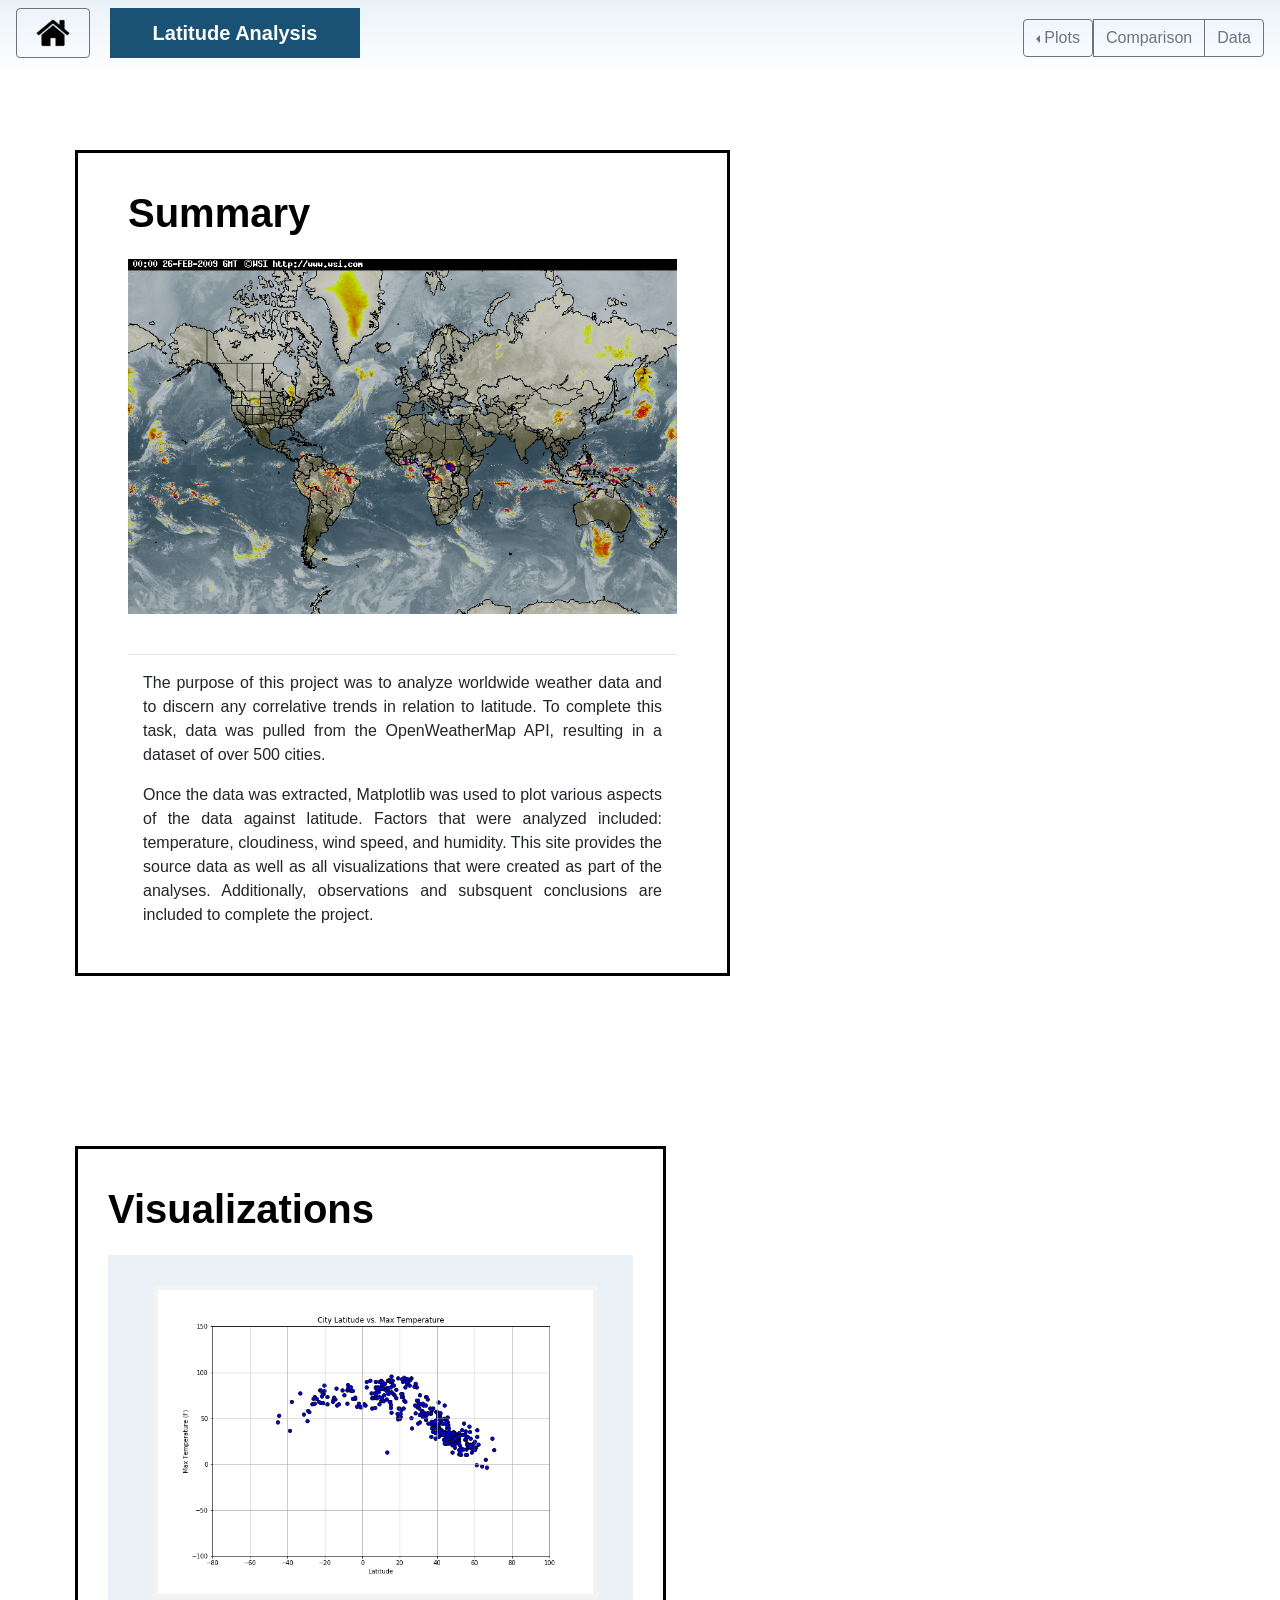
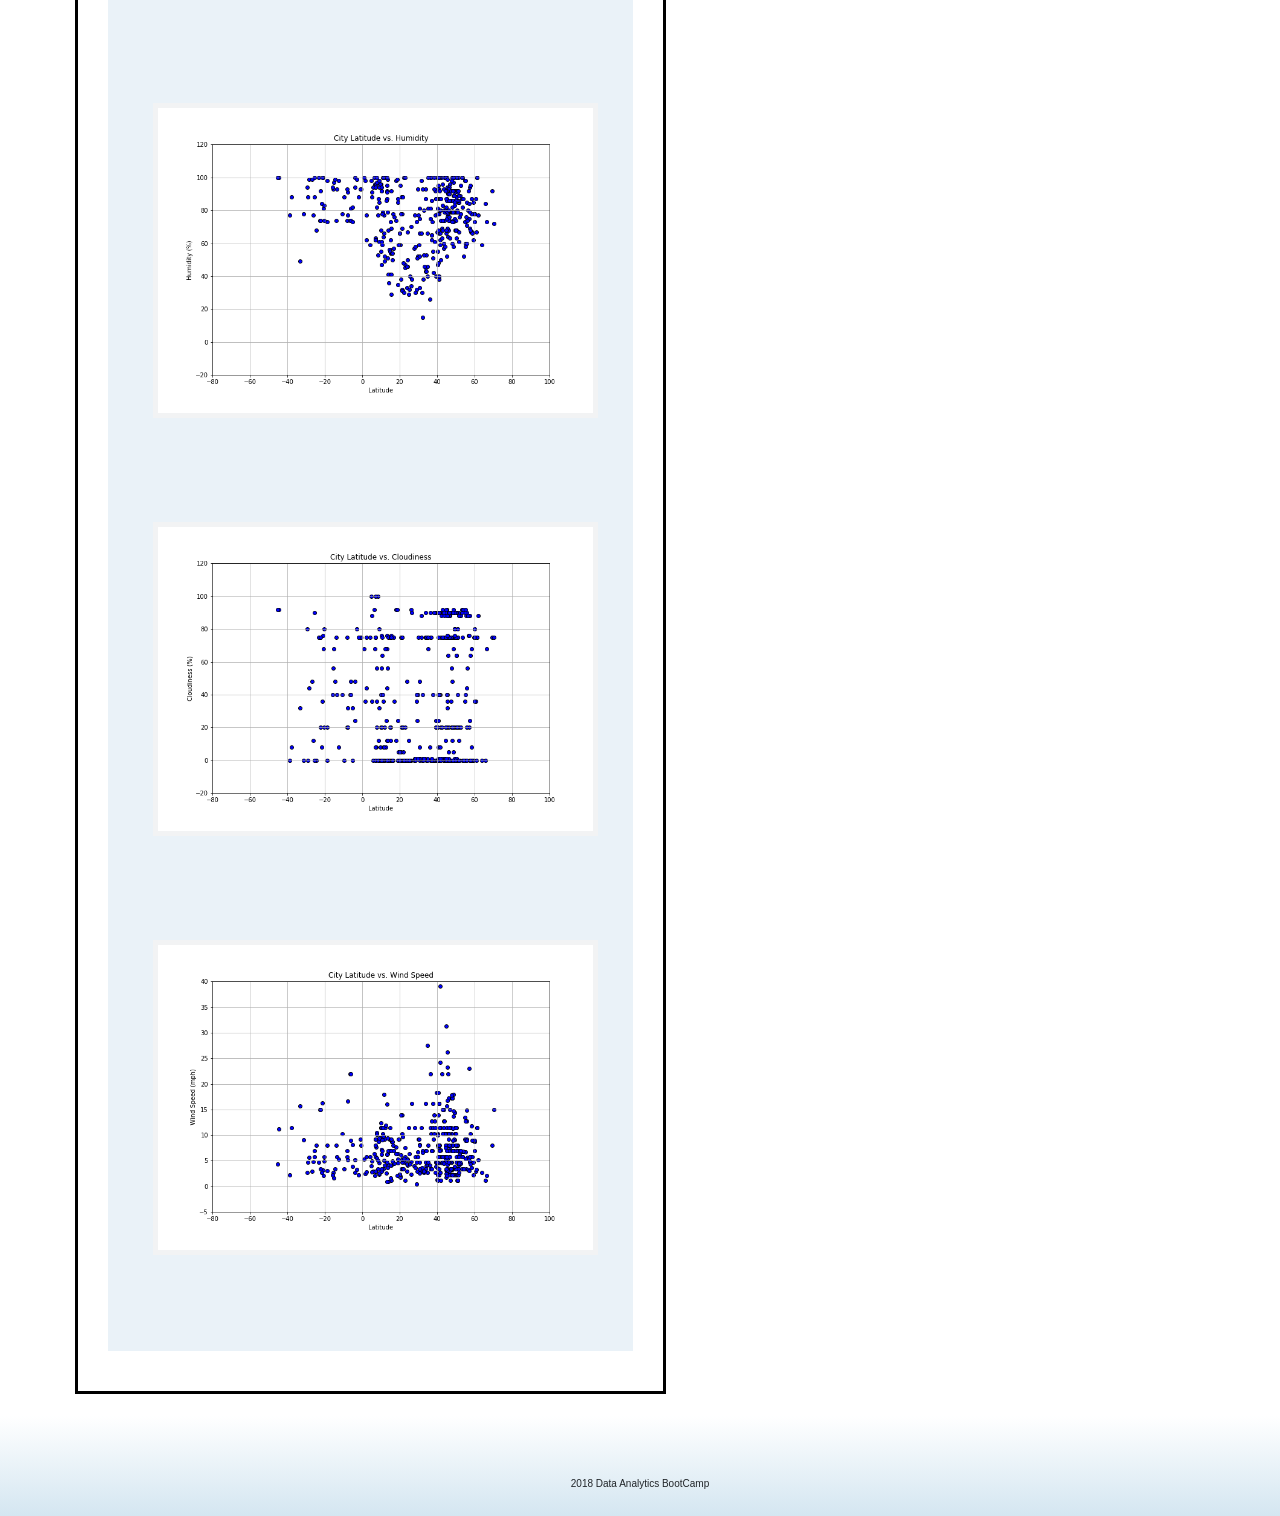
<file: 12_HTML/index.html>
<!doctype html>
<html lang="en-us">

<head>
	<meta charset="UTF-8">
	<title>Latitude Analysis</title>
	<link rel="stylesheet" href="styles.css">
	<link rel="stylesheet" href="https://stackpath.bootstrapcdn.com/bootstrap/4.1.0/css/bootstrap.min.css" integrity="sha384-9gVQ4dYFwwWSjIDZnLEWnxCjeSWFphJiwGPXr1jddIhOegiu1FwO5qRGvFXOdJZ4" crossorigin="anonymous">


<style>
div .right-header{
	float:right;
}


.btn-outline-secondary{
	float:left;
}


</style>



</head>

<body>
	<div class="navbar fixed-top navbar-light bg-light col-lg-12 col-sm-12 absolute" id = "grad">
		<div class = 'left-header'>
			<a class="btn btn-outline-secondary" href="index.html"><img src="Resources/home.png" width=75% height=auto role="button"></a>
			<container class="white_text" id="sbox">Latitude Analysis</container>
		</div>
		<div class = 'right-header'>
			<container class="btn-group dropleft">
				<button class="btn btn-outline-secondary dropdown-toggle" type="button" id="dropdownMenuLink" data-toggle="dropdown" aria-haspopup="true" aria-expanded="false">Plots</button>
				<div class="dropdown-menu" aria-labelledby="dropdownMenuButton">
					<a class="dropdown-item" href="max_temp.html">Max Temperature</a>
					<div class="dropdown-divider"></div>
					<a class="dropdown-item" href="humidity.html">Humidity</a>
					<div class="dropdown-divider"></div>
					<a class="dropdown-item" href="cloudiness.html">Cloudiness</a>
					<div class="dropdown-divider"></div>
					<a class="dropdown-item" href="wind_speed.html">Wind Speed</a>
				</div>
			<a class="btn btn-outline-secondary" href="comparisons.html" role="button">Comparison</a>
			<a class="btn btn-outline-secondary" href="data.html" role="button">Data</a>
			</container>
		</div>
	</div>
	
	<div class="row">
		<div class="col-lg-6 col-sm-6" id="mbox">
			<p class="black">Summary</p>
			<img src="Resources/world_map.gif" width=100% height=auto>
			<br/>
			<br/>
			<hr>
			<p class="col-lg-12 col-sm-12">The purpose of this project was to analyze worldwide weather data and to discern any correlative trends in relation to latitude.  To complete this task, data was pulled from the OpenWeatherMap API, resulting in a dataset of over 500 cities.</p>
			<p class="col-lg-12 col-sm-12">Once the data was extracted, Matplotlib was used to plot various aspects of the data against latitude.  Factors that were analyzed included: temperature, cloudiness, wind speed, and humidity.  This site provides the source data as well as all visualizations that were created as part of the analyses.  Additionally, observations and subsquent conclusions are included to complete the project.</p>
		</div>

		<div id="mmbox">
			<p class="black">Visualizations</p>
			<div class="absolute" id="bluebox">
				<div class="container">
					<a href="Resources/Figure1.png" target="_blank">
						<img class="box image" src="Resources/Figure1.png" alt="Max Temperature"></a>
						<div class="middle col-lg-10 col-sm-10">
							<div class="text">Max Temperature</div></div>
				</div>
				<br/>
				<br/>
				<div class="container">
					<a href="Resources/Figure2.png" target="_blank">
						<img class="box image" src="Resources/Figure2.png" alt="Humidity"></a>
						<div class="middle col-lg-10 col-sm-10">
							<div class="text">Humidity</div></div>
				</div>
				<br/>
				<br/>
				<div class="container">
					<a href="Resources/Figure3.png" target="_blank">
						<img class="box image" src="Resources/Figure3.png" alt="Cloudiness"></a>
						<div class="middle col-lg-10 col-sm-10">
							<div class="text">Cloudiness</div></div>
				</div>
				<br/>
				<br/>
				<div class="container">
					<a href="Resources/Figure4.png" target="_blank">
						<img class="box image" src="Resources/Figure4.png" alt="Wind Speed"></a>
						<div class="middle col-lg-10 col-sm-10">
							<div class="text">Wind Speed</div></div>
				</div>
			</div>
		</div>
	</div>

	<div class="blankbox col-lg-12 col-sm-10"></div>
	<div class="blankbox col-lg-12 col-sm-10"></div>



<script src="https://code.jquery.com/jquery-3.2.1.slim.min.js" integrity="sha384-KJ3o2DKtIkvYIK3UENzmM7KCkRr/rE9/Qpg6aAZGJwFDMVNA/GpGFF93hXpG5KkN" crossorigin="anonymous"></script>
<script src="https://cdnjs.cloudflare.com/ajax/libs/popper.js/1.12.9/umd/popper.min.js" integrity="sha384-ApNbgh9B+Y1QKtv3Rn7W3mgPxhU9K/ScQsAP7hUibX39j7fakFPskvXusvfa0b4Q" crossorigin="anonymous"></script>
<script src="https://maxcdn.bootstrapcdn.com/bootstrap/4.0.0/js/bootstrap.min.js" integrity="sha384-JZR6Spejh4U02d8jOt6vLEHfe/JQGiRRSQQxSfFWpi1MquVdAyjUar5+76PVCmYl" crossorigin="anonymous"></script>
</body>

<footer>
	<div class="container col-lg-12" id="grad_blue">2018 Data Analytics BootCamp</div>
</footer>


</html>
</file>
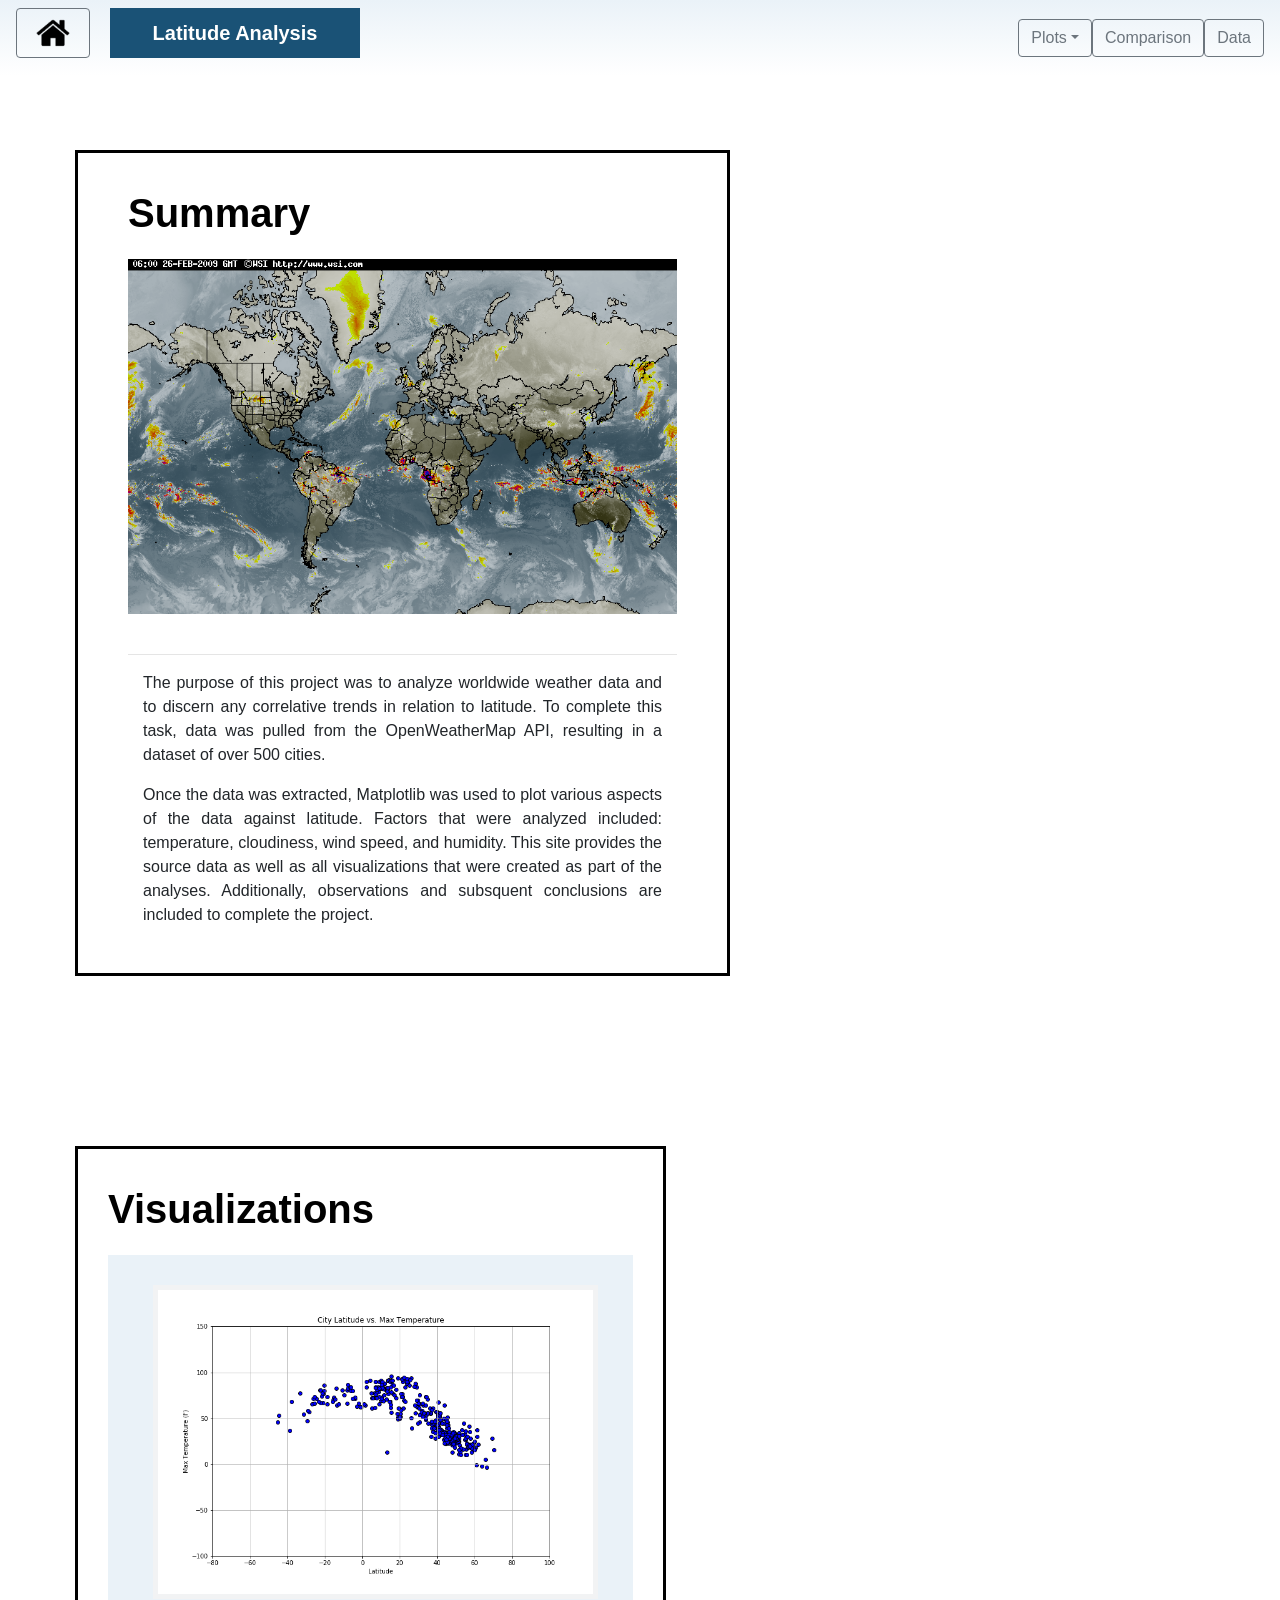
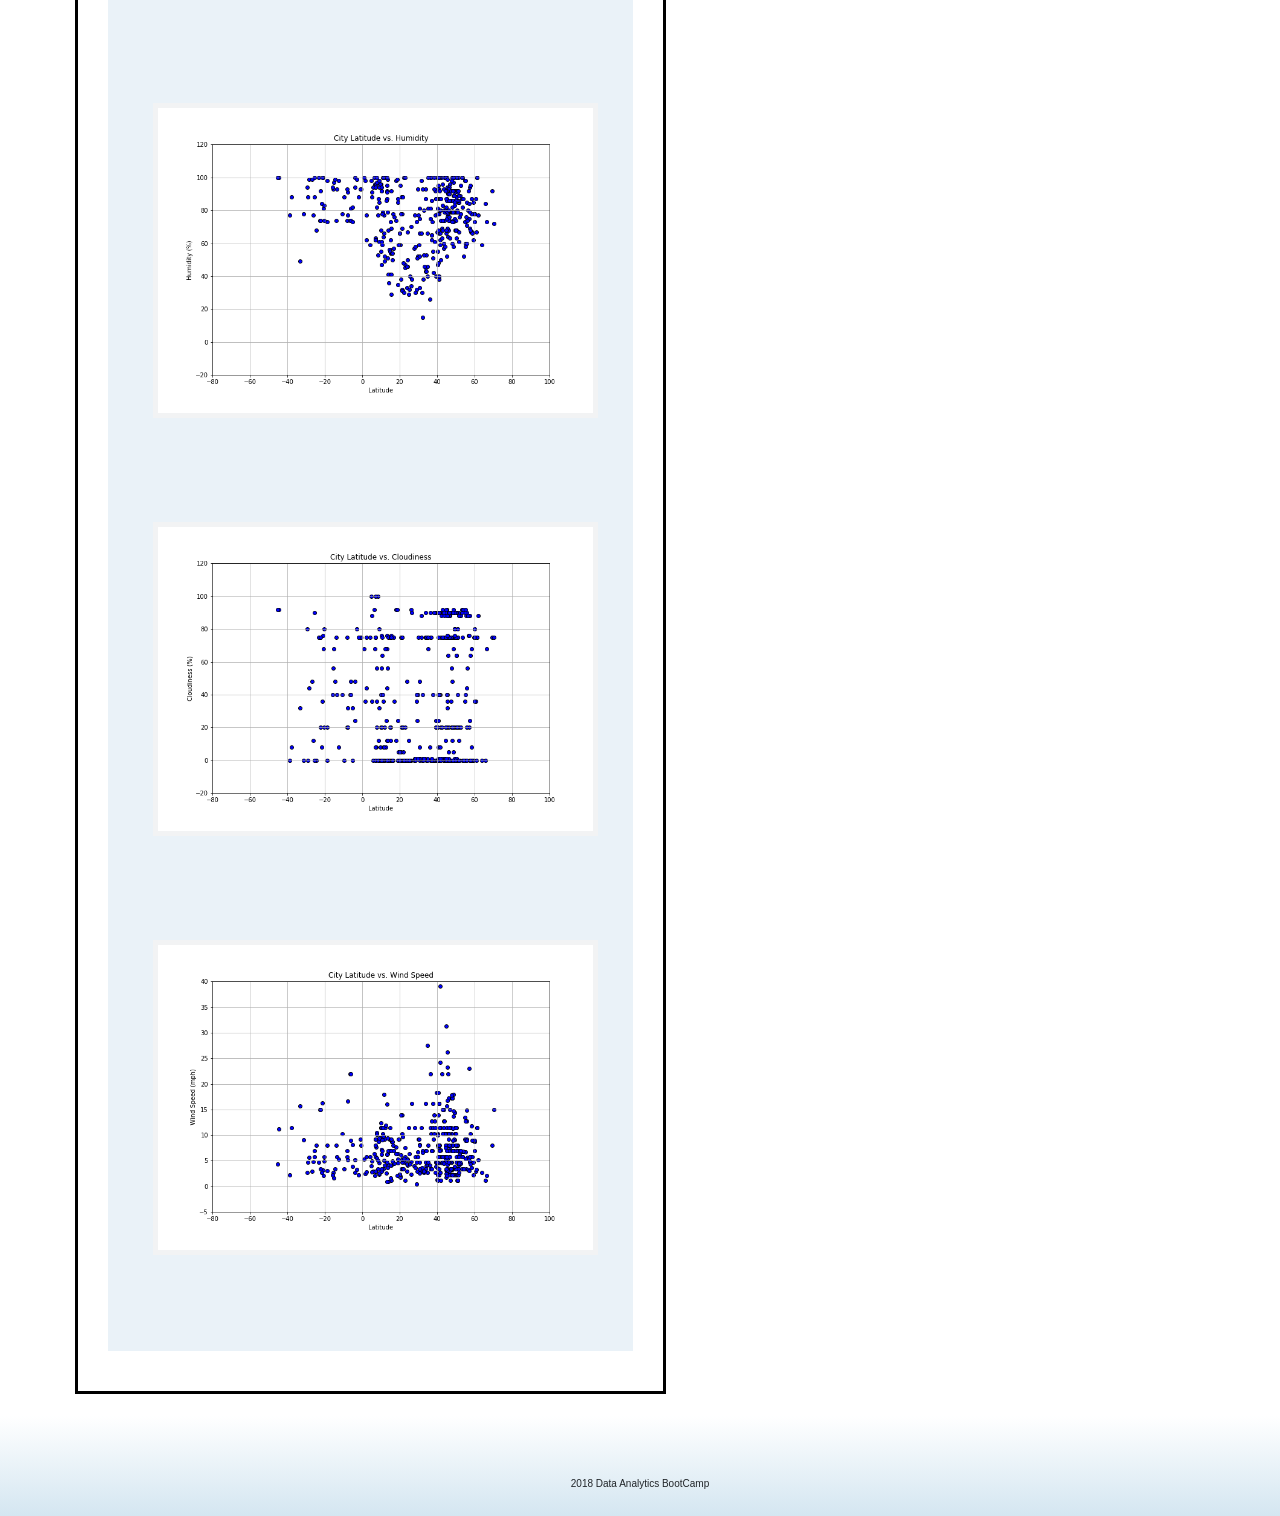
<file: HW12_HTML/index.html>
<!doctype html>
<html lang="en-us">

<head>
	<meta charset="UTF-8">
	<title>Latitude Analysis</title>
	<link rel="stylesheet" href="styles.css">
	<link rel="stylesheet" href="https://stackpath.bootstrapcdn.com/bootstrap/4.1.0/css/bootstrap.min.css" integrity="sha384-9gVQ4dYFwwWSjIDZnLEWnxCjeSWFphJiwGPXr1jddIhOegiu1FwO5qRGvFXOdJZ4" crossorigin="anonymous">


<style>
div .right-header{
	float:right;
}


.btn-outline-secondary{
	float:left;
}


</style>



</head>

<body>
	<div class="navbar fixed-top navbar-light bg-light col-lg-12 col-sm-12 absolute" id = "grad">
		<div class = 'left-header'>
			<a class="btn btn-outline-secondary" href="index.html"><img src="Resources/home.png" width=75% height=auto role="button"></a>
			<container class="white_text" id="sbox">Latitude Analysis</container>
		</div>
		<div class = 'right-header'>
			<container class="dropdown">
				<button class="btn btn-outline-secondary dropdown-toggle" type="button" id="dropdownMenuButton" data-toggle="dropdown" aria-haspopup="true" aria-expanded="false">Plots</button>
				<div class="dropdown-menu" aria-labelledby="dropdownMenuButton">
					<a class="dropdown-item" href="max_temp.html">Max Temperature</a>
					<div class="dropdown-divider"></div>
					<a class="dropdown-item" href="humidity.html">Humidity</a>
					<div class="dropdown-divider"></div>
					<a class="dropdown-item" href="cloudiness.html">Cloudiness</a>
					<div class="dropdown-divider"></div>
					<a class="dropdown-item" href="wind_speed.html">Wind Speed</a>
				</div>
			<a class="btn btn-outline-secondary" href="comparisons.html" role="button">Comparison</a>
			<a class="btn btn-outline-secondary" href="data.html" role="button">Data</a>
			</container>
		</div>
	</div>
	
	<div class="row">
		<div class="col-lg-6 col-sm-6" id="mbox">
			<p class="black">Summary</p>
			<img src="Resources/world_map.gif" width=100% height=auto>
			<br/>
			<br/>
			<hr>
			<p class="col-lg-12 col-sm-12">The purpose of this project was to analyze worldwide weather data and to discern any correlative trends in relation to latitude.  To complete this task, data was pulled from the OpenWeatherMap API, resulting in a dataset of over 500 cities.</p>
			<p class="col-lg-12 col-sm-12">Once the data was extracted, Matplotlib was used to plot various aspects of the data against latitude.  Factors that were analyzed included: temperature, cloudiness, wind speed, and humidity.  This site provides the source data as well as all visualizations that were created as part of the analyses.  Additionally, observations and subsquent conclusions are included to complete the project.</p>
		</div>

		<div id="mmbox">
			<p class="black">Visualizations</p>
			<div class="absolute" id="bluebox">
				<div class="container">
					<a href="Resources/Figure1.png" target="_blank">
						<img class="box image" src="Resources/Figure1.png" alt="Max Temperature"></a>
						<div class="middle col-lg-10 col-sm-10">
							<div class="text">Max Temperature</div></div>
				</div>
				<br/>
				<br/>
				<div class="container">
					<a href="Resources/Figure2.png" target="_blank">
						<img class="box image" src="Resources/Figure2.png" alt="Humidity"></a>
						<div class="middle col-lg-10 col-sm-10">
							<div class="text">Humidity</div></div>
				</div>
				<br/>
				<br/>
				<div class="container">
					<a href="Resources/Figure3.png" target="_blank">
						<img class="box image" src="Resources/Figure3.png" alt="Cloudiness"></a>
						<div class="middle col-lg-10 col-sm-10">
							<div class="text">Cloudiness</div></div>
				</div>
				<br/>
				<br/>
				<div class="container">
					<a href="Resources/Figure4.png" target="_blank">
						<img class="box image" src="Resources/Figure4.png" alt="Wind Speed"></a>
						<div class="middle col-lg-10 col-sm-10">
							<div class="text">Wind Speed</div></div>
				</div>
			</div>
		</div>
	</div>

	<div class="blankbox col-lg-12 col-sm-10"></div>
	<div class="blankbox col-lg-12 col-sm-10"></div>



<script src="https://code.jquery.com/jquery-3.2.1.slim.min.js" integrity="sha384-KJ3o2DKtIkvYIK3UENzmM7KCkRr/rE9/Qpg6aAZGJwFDMVNA/GpGFF93hXpG5KkN" crossorigin="anonymous"></script>
<script src="https://cdnjs.cloudflare.com/ajax/libs/popper.js/1.12.9/umd/popper.min.js" integrity="sha384-ApNbgh9B+Y1QKtv3Rn7W3mgPxhU9K/ScQsAP7hUibX39j7fakFPskvXusvfa0b4Q" crossorigin="anonymous"></script>
<script src="https://maxcdn.bootstrapcdn.com/bootstrap/4.0.0/js/bootstrap.min.js" integrity="sha384-JZR6Spejh4U02d8jOt6vLEHfe/JQGiRRSQQxSfFWpi1MquVdAyjUar5+76PVCmYl" crossorigin="anonymous"></script>
</body>

<footer>
	<div class="container col-lg-12" id="grad_blue">2018 Data Analytics BootCamp</div>
</footer>


</html>
</file>
<file: 12_HTML/styles.css>
#sbox{
	display: block;
	width: 250px;
	height: 50px;
	background: #1A5276;
	padding: 10px;
	margin-bottom: 10px;
	float:left;
}

.white_text{
	font-size: 20px;
	font-weight: bold;
	text-align:center;
	color: white;
	float:left;
	margin-left: 20px;
}

.blankbox{
	display: block;
	width: auto;
	height: auto;
}

#grad {
  background: linear-gradient(#EAF2F8, white);
}

#mbox{
	display:inline-block;
	margin-left: 90px;
	margin-bottom: 20px;
	margin-top:150px;
	border-color: black;
	border-style: solid;
	border-width: 3px;
	padding:30px;
	padding-left: 50px;
	padding-right: 50px;
	text-align: justify;
}

#mmbox{
	display:inline-block;
	margin-left: 90px;
	margin-bottom: 20px;
	margin-top:150px;
	border-color: black;
	border-style: solid;
	border-width: 3px;
	padding:30px;
	padding-left: 30px;
	padding-right: 30px;
	padding-bottom: 40px;
	text-align: justify;
}

.black{
	font-size: 40px;
	font-weight: bold;
	text-align: left;
	color: black;
}

.text_align{
	text-align: justify;
	text-justify: inter-word;
}

#grad_blue{
  background: linear-gradient(to top, #D4E6F1, white);
  height: 100px;
  text-align: center;
  padding-top: 60px;
  font-size: 10px;
}

.box{
	width: 445px;
	height: auto;
	margin-left:10px;
	border-width: 5px;
	border-style:solid;
	border-color: #F2F3F4;
}

.bbox{
	width: 97%;
	margin-left: 10px;
	height: auto;
	border-width: 10px;
	border-style: solid;
	border-color: #EAF2F8;
}

#bluebox{
	padding-top: 30px;
	padding-left: 20px;
	padding-right: 20px;
	padding-bottom: 40px;
	background-color: #EAF2F8;
}

.middle {
  transition: .5s ease;
  opacity: 0;
  position: absolute;
  top: 50%;
  left: 50%;
  transform: translate(-50%, -50%);
  -ms-transform: translate(-50%, -50%);
  text-align: center;
}

.container:hover .image {
  opacity: 0.3;
}

.container:hover .middle {
  opacity: 1;
}

.text {
  background-color: #4CAF50;
  color: white;
  font-size: 16px;
  padding: 16px 32px;
}

.box2{
	display: block;
	margin-left: auto;
	margin-right: auto;
	width: 700px;
	height: auto;
	border-width: 50px;
	border-bottom-width: 100px;
	border-style: solid;
	border-color: #7FB3D5;
}

.blue{
	background-color: #7FB3D5;
}

.box3{
	display: inline-block;
	width: 50%;
	height: 50%;
	border-width: 25px;
	padding: 25px;
	border-style: solid;
	border-color: #7FB3D5;
}

.box4{
	display: block;
	margin-left: auto;
	margin-right: auto;
	width: 700px;
	height: auto;
	border-width: 50px;
	border-bottom-width: 70px;
	border-style: solid;
	border-color: #7FB3D5;
}
</file>
<file: HW12_HTML/styles.css>
#sbox{
	display: block;
	width: 250px;
	height: 50px;
	background: #1A5276;
	padding: 10px;
	margin-bottom: 10px;
	float:left;
}

.white_text{
	font-size: 20px;
	font-weight: bold;
	text-align:center;
	color: white;
	float:left;
	margin-left: 20px;
}

.blankbox{
	display: block;
	width: auto;
	height: auto;
}

#grad {
  background: linear-gradient(#EAF2F8, white);
}

#mbox{
	display:inline-block;
	margin-left: 90px;
	margin-bottom: 20px;
	margin-top:150px;
	border-color: black;
	border-style: solid;
	border-width: 3px;
	padding:30px;
	padding-left: 50px;
	padding-right: 50px;
	text-align: justify;
}

#mmbox{
	display:inline-block;
	margin-left: 90px;
	margin-bottom: 20px;
	margin-top:150px;
	border-color: black;
	border-style: solid;
	border-width: 3px;
	padding:30px;
	padding-left: 30px;
	padding-right: 30px;
	padding-bottom: 40px;
	text-align: justify;
}

.black{
	font-size: 40px;
	font-weight: bold;
	text-align: left;
	color: black;
}

.text_align{
	text-align: justify;
	text-justify: inter-word;
}

#grad_blue{
  background: linear-gradient(to top, #D4E6F1, white);
  height: 100px;
  text-align: center;
  padding-top: 60px;
  font-size: 10px;
}

.box{
	width: 445px;
	height: auto;
	margin-left:10px;
	border-width: 5px;
	border-style:solid;
	border-color: #F2F3F4;
}

.bbox{
	width: 97%;
	margin-left: 10px;
	height: auto;
	border-width: 10px;
	border-style: solid;
	border-color: #EAF2F8;
}

#bluebox{
	padding-top: 30px;
	padding-left: 20px;
	padding-right: 20px;
	padding-bottom: 40px;
	background-color: #EAF2F8;
}

.middle {
  transition: .5s ease;
  opacity: 0;
  position: absolute;
  top: 50%;
  left: 50%;
  transform: translate(-50%, -50%);
  -ms-transform: translate(-50%, -50%);
  text-align: center;
}

.container:hover .image {
  opacity: 0.3;
}

.container:hover .middle {
  opacity: 1;
}

.text {
  background-color: #4CAF50;
  color: white;
  font-size: 16px;
  padding: 16px 32px;
}

.box2{
	display: block;
	margin-left: auto;
	margin-right: auto;
	width: 700px;
	height: auto;
	border-width: 50px;
	border-bottom-width: 100px;
	border-style: solid;
	border-color: #7FB3D5;
}

.blue{
	background-color: #7FB3D5;
}

.box3{
	display: inline-block;
	width: 50%;
	height: 50%;
	border-width: 25px;
	padding: 25px;
	border-style: solid;
	border-color: #7FB3D5;
}

.box4{
	display: block;
	margin-left: auto;
	margin-right: auto;
	width: 700px;
	height: auto;
	border-width: 50px;
	border-bottom-width: 70px;
	border-style: solid;
	border-color: #7FB3D5;
}
</file>
